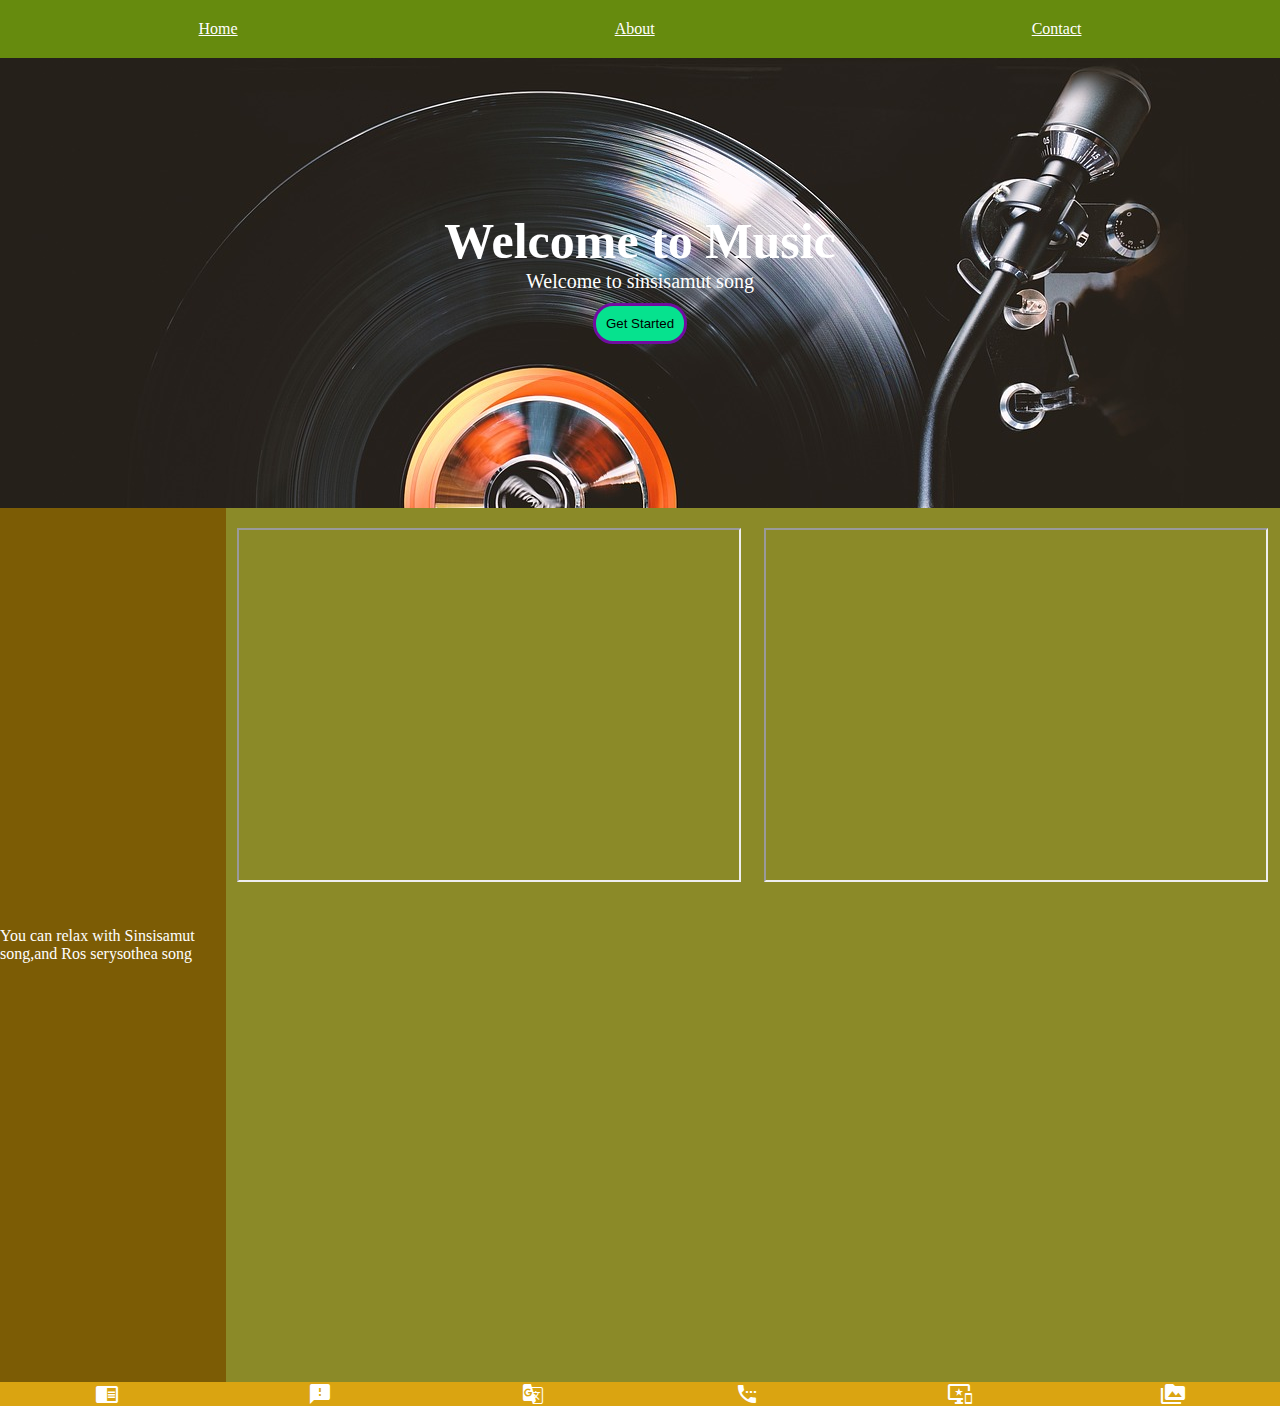
<file: index.html>
<!DOCTYPE html>
<html lang="en">
<head>
    <meta charset="UTF-8">
    <meta name="viewport" content="width=device-width, initial-scale=1.0">
    <title>Website</title>
    <link rel="stylesheet" href="CSS/style.css">
    <link rel="stylesheet" href="https://fonts.googleapis.com/icon?family=Material+Icons">
    <link rel="shortcut icon" href="./images/vinyl-4808792_1280.jpg" type="image/x-icon">
</head>
<body>
    <nav>
        <ul>
            <li><a href="#"><u>Home</u></a></li>
            <li><a href="./about.html"><u>About</u></a></li>
            <li><a href="./Server.html"><u>Contact</u></a></li>
            <link rel="shortcut icon" href="./images/vinyl-4808792_1280.jpg" type="image/x-icon">
        </ul>
    </nav>
    <header>
        <h1>Welcome to Music</h1>
        <p>Welcome to sinsisamut song </p>
        <button>Get Started</button>
    </header>
    <section>
        <aside>
            <p>You can relax with Sinsisamut song,and Ros serysothea song</p>
        </aside>
        <main>
            <div class="num">
                <iframe width="500" height="350" src="https://www.youtube.com/embed/l-qeygZQz1w?si=W7LN6L0w8D7rQXKt" allowfullscreen></iframe>
                <iframe width="500" height="350" src="https://www.youtube.com/embed/Iv3gnZAIjX4?si=l-RtMOOJtOGVdt8U" allowfullscreen></iframe>
            </div>
            <div id="color">
                <iframe src="https://www.google.com/maps/embed?pb=!1m18!1m12!1m3!1d104985.90971262293!2d105.1217987712819!3d12.07361389192351!2m3!1f0!2f0!3f0!3m2!1i1024!2i768!4f13.1!3m3!1m2!1s0x310c23109257397b%3A0x6496d7c8fa36b384!2sWat%20Prey%20Chhor!5e0!3m2!1sen!2skh!4v1723445458673!5m2!1sen!2skh" width="650px" height="400px" style="border: 0px;;" allowfullscreen="" loading="lazy" referrerpolicy="no-referrer-when-downgrade"></iframe>
            </div>
        </main>
    </section>
    <footer>
        <i class="material-icons">chrome_reader_mode</i>
        <i class="material-icons">feedback</i>
        <i class="material-icons">g_translate</i>
        <i class="material-icons">settings_phone</i>
        <i class="material-icons">important_devices</i>
        <i class="material-icons">perm_media</i>
    </footer>
</body>
</html>
</file>
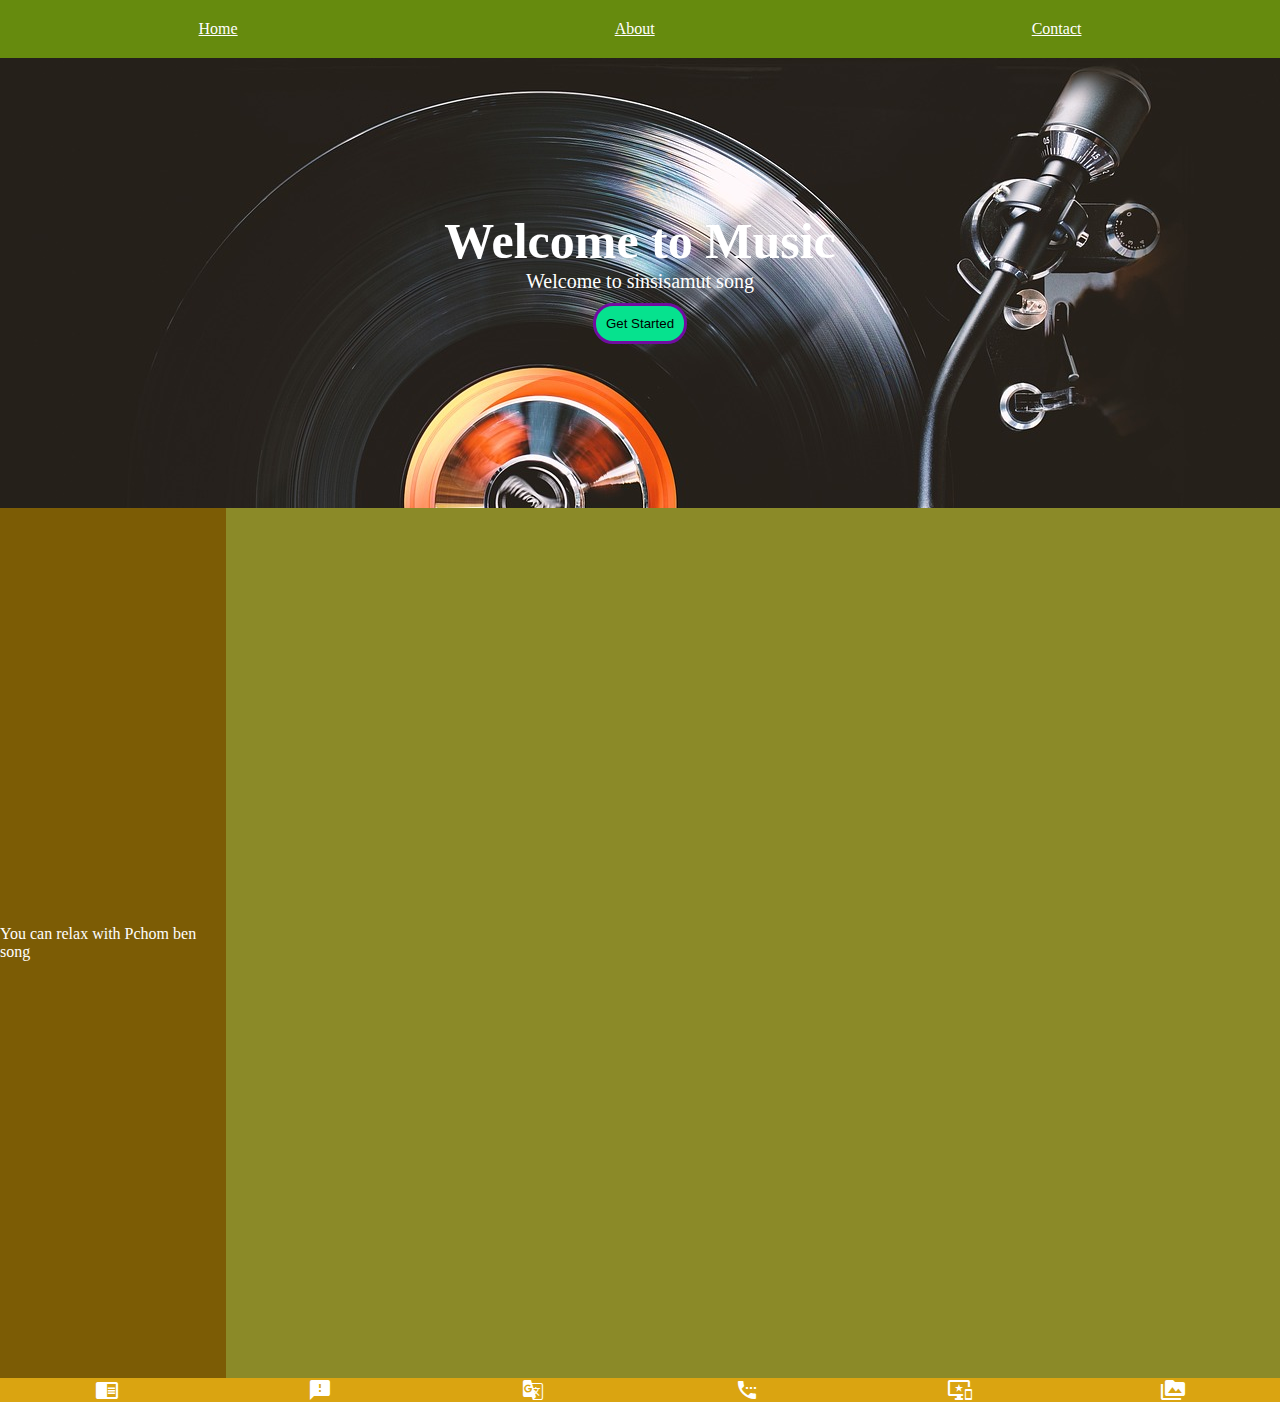
<file: about.html>
<!DOCTYPE html>
<html lang="en">
<head>
    <meta charset="UTF-8">
    <meta name="viewport" content="width=device-width, initial-scale=1.0">
    <title>Website</title>
    <link rel="stylesheet" href="CSS/style.css">
    <link rel="stylesheet" href="https://fonts.googleapis.com/icon?family=Material+Icons">
    <link rel="shortcut icon" href="./images/vinyl-4808792_1280.jpg" type="image/x-icon">
</head>
<body>
    <nav>
        <ul>
            <li><a href="index.html"><u>Home</u></a></li>
            <li><a href="#"><u>About</u></a></li>
            <li><a href="./Server.html"><u>Contact</u></a></li>
        </ul>
    </nav>
    <header>
        <h1>Welcome to Music</h1>
        <p>Welcome to sinsisamut song </p>
        <button>Get Started</button>
    </header>
    <section>
        <aside>
            <p>You can relax with Pchom ben song</p>
        </aside>
        <main>
            <div class="num">
                <iframe width="500" height="350" src="https://www.youtube.com/embed/kU5A6u8MArk?si=0oTAOITwTO4YTqJM" title="YouTube video player" frameborder="0" allow="accelerometer; autoplay; clipboard-write; encrypted-media; gyroscope; picture-in-picture; web-share" referrerpolicy="strict-origin-when-cross-origin" allowfullscreen></iframe>
                <iframe width="500" height="350" src="https://www.youtube.com/embed/hosl_hYsx2U?si=1K6WV28ON_ZTul3b" title="YouTube video player" frameborder="0" allow="accelerometer; autoplay; clipboard-write; encrypted-media; gyroscope; picture-in-picture; web-share" referrerpolicy="strict-origin-when-cross-origin" allowfullscreen></iframe>
            </div>
            <div id="color">
                <iframe src="https://www.google.com/maps/embed?pb=!1m18!1m12!1m3!1d104985.90971262293!2d105.1217987712819!3d12.07361389192351!2m3!1f0!2f0!3f0!3m2!1i1024!2i768!4f13.1!3m3!1m2!1s0x310c23109257397b%3A0x6496d7c8fa36b384!2sWat%20Prey%20Chhor!5e0!3m2!1sen!2skh!4v1723445458673!5m2!1sen!2skh" width="650px" height="400px" style="border: 0px;;" allowfullscreen="" loading="lazy" referrerpolicy="no-referrer-when-downgrade"></iframe>
            </div>
        </main>
    </section>
    <footer>
        <i class="material-icons">chrome_reader_mode</i>
        <i class="material-icons">feedback</i>
        <i class="material-icons">g_translate</i>
        <i class="material-icons">settings_phone</i>
        <i class="material-icons">important_devices</i>
        <i class="material-icons">perm_media</i>
    </footer>
</body>
</html>
</file>
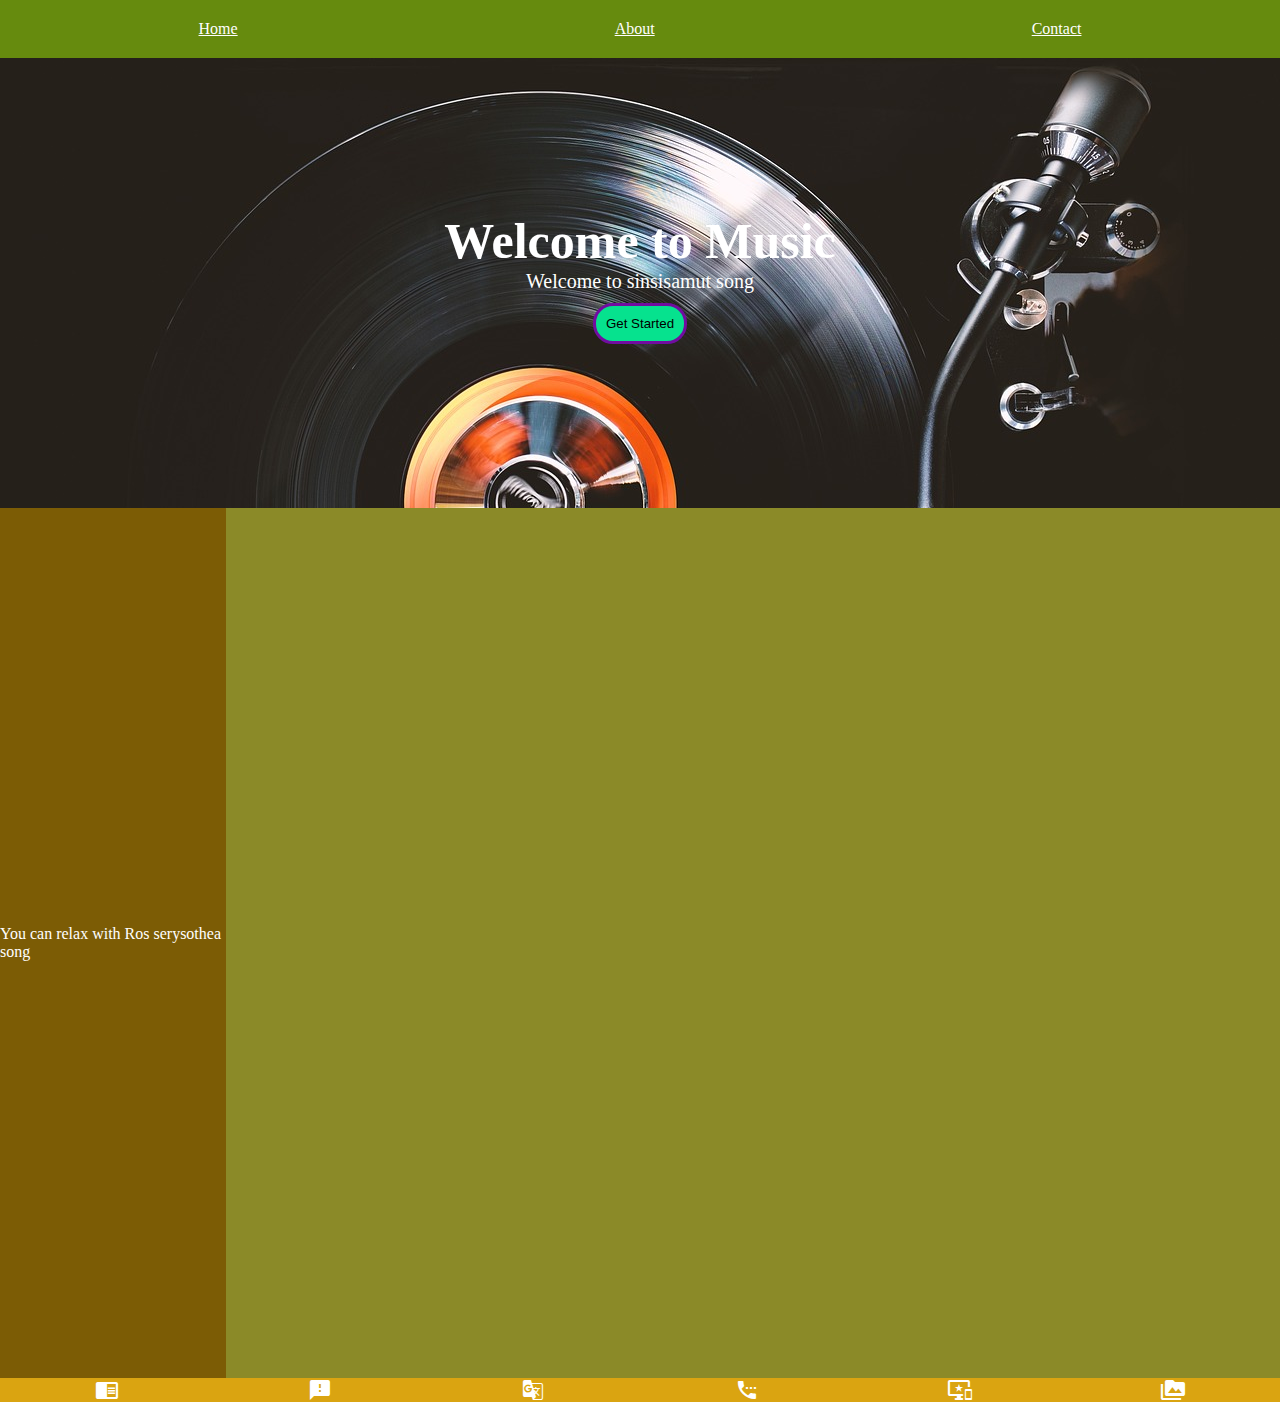
<file: Server.html>
<!DOCTYPE html>
<html lang="en">
<head>
    <meta charset="UTF-8">
    <meta name="viewport" content="width=device-width, initial-scale=1.0">
    <title>Website</title>
    <link rel="stylesheet" href="CSS/style.css">
    <link rel="stylesheet" href="https://fonts.googleapis.com/icon?family=Material+Icons">
    <link rel="shortcut icon" href="./images/vinyl-4808792_1280.jpg" type="image/x-icon">
</head>
<body>
    <nav>
        <ul>
            <li><a href="#"><u>Home</u></a></li>
            <li><a href="./index.html"><u>About</u></a></li>
            <li><a href="./Server.html"><u>Contact</u></a></li>
        </ul>
    </nav>
    <header>
        <h1>Welcome to Music</h1>
        <p>Welcome to sinsisamut song </p>
        <button>Get Started</button>
    </header>
    <section>
        <aside>
            <p>You can relax with  Ros serysothea song</p>
        </aside>
        <main>
            <div class="num">
                <iframe width="500" height="350" src="https://www.youtube.com/embed/FOWUGDOzlnY?si=XYdeQr4lHE6p1CNp" title="YouTube video player" frameborder="0" allow="accelerometer; autoplay; clipboard-write; encrypted-media; gyroscope; picture-in-picture; web-share" referrerpolicy="strict-origin-when-cross-origin" allowfullscreen></iframe>
                <iframe width="500" height="350" src="https://www.youtube.com/embed/8Hg6JObTZ-I?si=kNESTvvXNWIeje4s" title="YouTube video player" frameborder="0" allow="accelerometer; autoplay; clipboard-write; encrypted-media; gyroscope; picture-in-picture; web-share" referrerpolicy="strict-origin-when-cross-origin" allowfullscreen></iframe>
            </div>
            <div id="color">
                <iframe src="https://www.google.com/maps/embed?pb=!1m18!1m12!1m3!1d104985.90971262293!2d105.1217987712819!3d12.07361389192351!2m3!1f0!2f0!3f0!3m2!1i1024!2i768!4f13.1!3m3!1m2!1s0x310c23109257397b%3A0x6496d7c8fa36b384!2sWat%20Prey%20Chhor!5e0!3m2!1sen!2skh!4v1723445458673!5m2!1sen!2skh" width="650px" height="400px" style="border: 0px;;" allowfullscreen="" loading="lazy" referrerpolicy="no-referrer-when-downgrade"></iframe>
            </div>
        </main>
    </section>
    <footer>
        <i class="material-icons">chrome_reader_mode</i>
        <i class="material-icons">feedback</i>
        <i class="material-icons">g_translate</i>
        <i class="material-icons">settings_phone</i>
        <i class="material-icons">important_devices</i>
        <i class="material-icons">perm_media</i>
    </footer>
</body>
</html>
</file>
<file: CSS/style.css>
*{
    padding: 0;
    margin: 0;
}
body{
    flex-direction: column;
    display: flex;
    color: white;
}
nav{
    background-color: rgb(102, 139, 14);
    flex: 0.5;
}
ul{
    display: flex;
    list-style-type: none;
    justify-content: space-around;
    color: blue;
}
ul, li{
    padding: 10px;
    color: blue;
}
ul, li, a {
    text-decoration: none;
    color: white;
}
header{
    background-color: rgb(12, 201, 235);
    height: 50vh;
    justify-content: center;
    align-items: center;
    flex-direction: column;
    display: flex;
    background: url(../images/vinyl-4808792_1280.jpg);
}
header h1{
    font-size: 50px;
}
header p{
    font-size: 20px;
}
button{
    background-color: rgb(6, 226, 142);
    padding: 10px;
    margin: 10px;
    border: 3px solid rgb(113, 13, 160);
    border-radius: 20px;

}
section{
    display: flex;
    flex: 5;
}
footer{
    background-color: rgb(218, 164, 17);
    flex: 0.5;
    justify-content: space-around;
    display: flex;
    align-items: center;
}
aside{
    background-color: rgb(124, 92, 5);
    flex:1.5;
    justify-content: center;
    display: flex;
    align-items: center;
}
main{
    background-color: rgb(139, 138, 40);
    flex: 7;
}
#color{
    display: flex;
    justify-content: center;
    align-items: center;
    height: 500px;
}
.num{
    justify-content: space-around;
    align-items: center;
    display: flex;
    padding-top: 20px;
}
li{
    color: blue;
}
</file>
